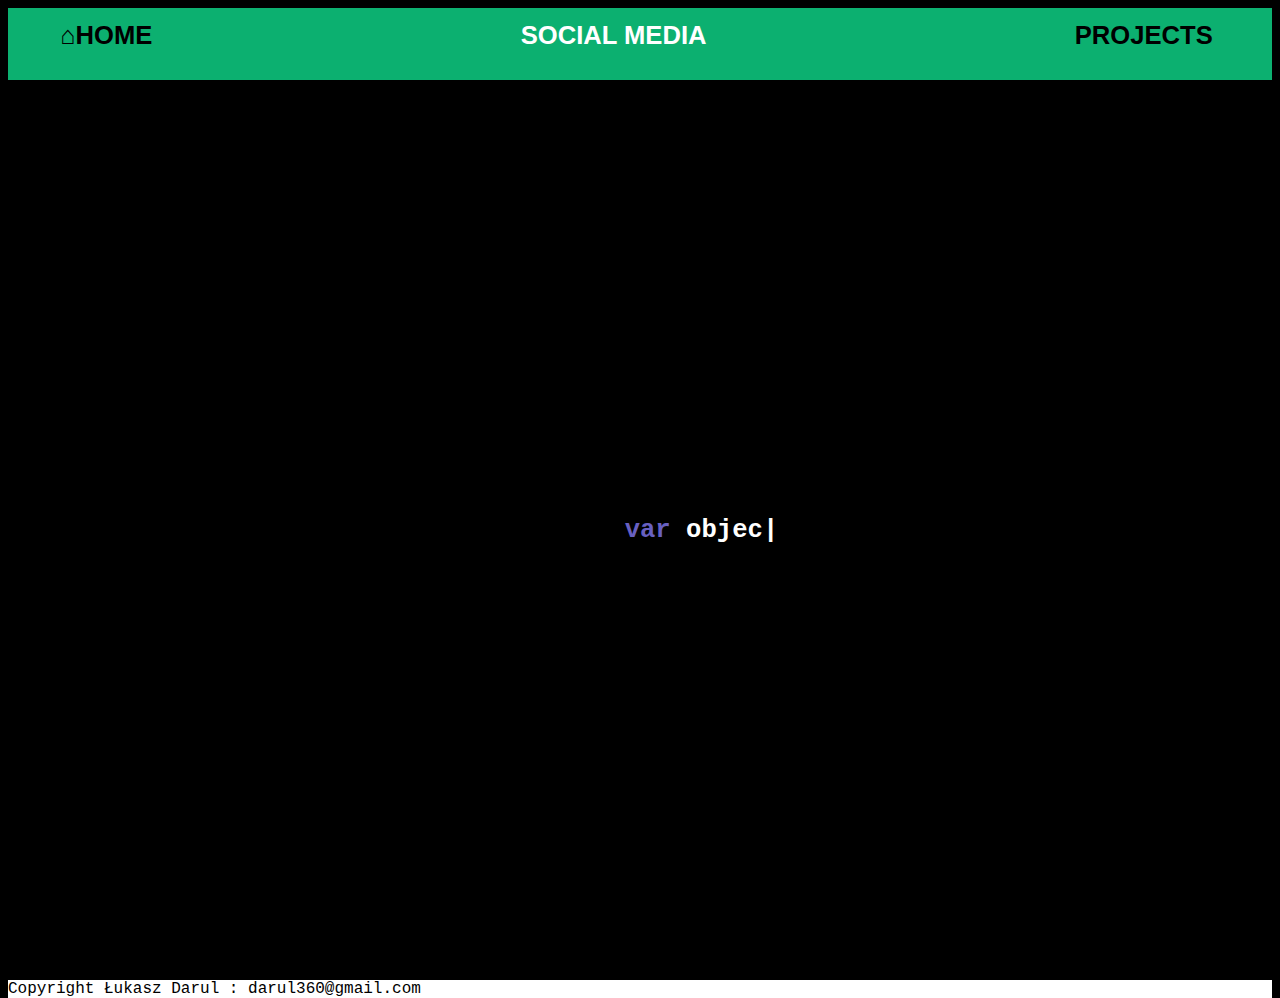
<file: AboutMe.html>
<!doctype html>

<html lang="pl">
<head>
  <meta charset="utf-8">
  <title>Łukasz Darul</title>
  <meta name="description" content="Łukasz Darul's portfolio">
  <meta name="viewport" content="width=device-width, initial-scale=1.0">
  <meta name="author" content="Łukasz Darul">
  <link rel="stylesheet" href="aboutMeStyle.css">
  <link rel="icon" href="icon.ico">
  <script src="scripts.js"></script>
  <link href="https://fonts.googleapis.com/css?family=Montserrat&display=swap" rel="stylesheet">
</head>
<body onload="loadContent()">
  <div id="navbar">
    <a href="index.html">&nbsp;&nbsp;&#x2302;HOME</a>
    <a href="SocialMedia.html">SOCIAL MEDIA</a>
    <a href="projects.html">PROJECTS &nbsp;&nbsp;</a>
  </div>
  <div id="blackSpace">

        <pre id="typewriter">
        <span class="var-highlight">var</span> object = {
            name: <span class="string-highlight">'Łukasz'</span>,
            surname: <span class"string-highlight">'Darul'</span>,
            location: <span class="string-highlight">'Lodz, Poland'</span>,
            work: <span class="string-highlight">'ROSSMANN // .NET Dev'</span>,
            skills:[<span class="string-highlight">'.NET'</span>,
                        <span class="string-highlight">'HTML'</span>,
                        <span class="string-highlight">'CSS'</span>
                        <span class="string-highlight">'ARCore'</span>,
                        <span class="string-highlight">'Tensorflow'</span>,
                        <span class="string-highlight">'Adobe Photoshop'</span>,
                        <span class="string-highlight">'Adobe Illustrator'</span>];
        };
      </pre>

    </div>

</body>


<footer>
  Copyright Łukasz Darul : darul360@gmail.com
</footer>
</file>
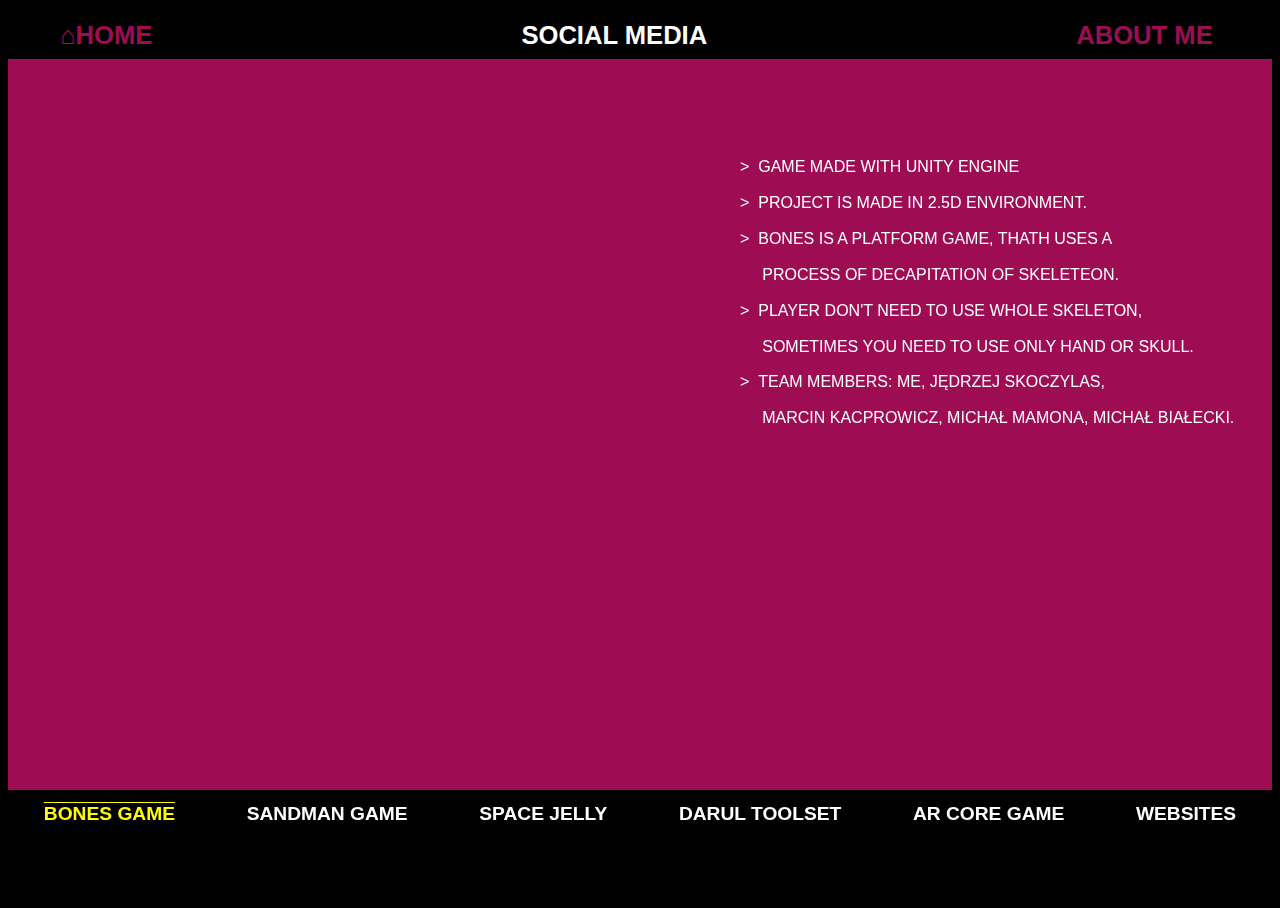
<file: projects.html>
<div id="projects">
<!doctype html>

<html lang="pl">
<head>
  <meta charset="utf-8">
  <title>Łukasz Darul</title>
  <meta name="description" content="Łukasz Darul's portfolio">
  <meta name="viewport" content="width=device-width, initial-scale=1.0">
  <meta name="author" content="Łukasz Darul">
  <link rel="stylesheet" href="projectsStyle.css">
  <link rel="icon" href="icon.ico">
  <script src="scripts.js"></script>
  <link href="https://fonts.googleapis.com/css?family=Montserrat&display=swap" rel="stylesheet">
</head>
<body onload="defaultFieldDecor()">

  <div id="menu_container">
    <div id="navbar">
      <a href="index.html">&nbsp;&nbsp;&#x2302;HOME</a>
      <a href="SocialMedia.html">SOCIAL MEDIA</a>
      <a href="AboutMe.html">ABOUT ME &nbsp;&nbsp;</a>
    </div>
  </div>

  <div id="projects">

    <div id ="viewer">

      <div id="BonesGame">
        <a id="resp-container">
            <iframe width="600" height="300" src="https://www.youtube.com/embed/c3Jo9P3D6w0" frameborder="0" allow="autoplay; fullscreen" allowfullscreen></iframe>
        </a>
                            <p>  > &nbsp;GAME MADE WITH UNITY ENGINE
                            <br> > &nbsp;PROJECT IS MADE IN 2.5D ENVIRONMENT.
                            <br> > &nbsp;BONES IS A PLATFORM GAME, THATH USES A
                            <br>   &nbsp;&nbsp;&nbsp;&nbsp;&nbsp;PROCESS OF DECAPITATION OF SKELETEON.
                            <br> > &nbsp;PLAYER DON'T NEED TO USE WHOLE SKELETON,
                            <br>   &nbsp;&nbsp;&nbsp;&nbsp;&nbsp;SOMETIMES YOU NEED TO USE ONLY HAND OR SKULL.
                            <br> > &nbsp;TEAM MEMBERS: ME, JĘDRZEJ SKOCZYLAS,
                            <br>  &nbsp;&nbsp;&nbsp;&nbsp; MARCIN KACPROWICZ, MICHAŁ MAMONA, MICHAŁ BIAŁECKI.
                            <br>
                          </p>
      </div>



      <div id="SandmanGame">
        <a id="resp-container">
                <img src="COMPILATION.jpg" width="900" height="250"/>
        </a>
                            <p>  > &nbsp;PUBLISHED ON PLAY STORE MOBILE GAME, MADE WITH UNITY ENGINE
                            <br> > &nbsp;GAME IS MADE IN 2D ENVIRONMENT.
                            <br> > &nbsp;SANDMAN IS A PLATFORM GAME, IN WHICH PLAYER IS SUPPOSED TO BE A GOD CALLED SANDMAN.
                            <br> > &nbsp;USERS TASK IS TO CREATE PATH FOR A GHOST, USING SAND.
                            <br> > &nbsp;TEAM MEMBERS: ME & JĘDRZEJ SKOCZYLAS.
                            <br>
                          </p>
      </div>

      <div id="SpaceJellyGame">
        <a id="resp-container">
                       <iframe src="https://player.vimeo.com/video/342835053" width="600" height="300" frameborder="0" allow="autoplay; fullscreen" allowfullscreen></iframe>
        </a>
                            <p>  > &nbsp;THIS IS A PROJECT OF GAME, MADE USING MONOGAME FRAMEWORK.
                            <br> > &nbsp;GAME IS A COMBINATION OF RTS AND AREA CONTROL.
                            <br> > &nbsp;PROCESS OF CREATING GAME ENGINE AND GAMEPLAY, TOOK 4 MONTHS.
                            <br> > &nbsp;TEAM MEMBERS: ME, JĘDRZEJ SKOCZYLAS, PATRYK LISIK, MARTYNA SKIBA.
                          </p>
      </div>

      <div id="DarulToolbar">
        <a id="resp-container">
                       <img src="DarulToolbar.png" width="600" height="300" />
        </a>
                            <p>  > &nbsp;DARUL TOOLSET IS MY LITTLE ASSISTANT IN WORK
                            <br> > &nbsp;IT CONTAINS MY MOST USEFUL SHORTCUTS,
                            <br>   &nbsp;&nbsp;&nbsp;&nbsp;&nbsp;HOME OFFICE MAILS GENERATOR,
                            <br>   &nbsp;&nbsp;&nbsp;&nbsp;&nbsp;SQL SERVERS CONNECTORS & DATABASE ARTICLES READER
                            <br> > &nbsp;PROGRAM HAS IMPLEMENTED: PERMISSIONS MANAGER
                            <br>   &nbsp;&nbsp;&nbsp;&nbsp;&nbsp;AND CONNECTION WITH DOMAIN
                          </p>
      </div>

      <div id="ArCoreGame">
        <a id="resp-container">
                       <iframe src="https://player.vimeo.com/video/386436635" width="600" height="300" frameborder="0" allow="autoplay; fullscreen" allowfullscreen></iframe>
        </a>
                            <p>  > &nbsp;MY THESIS PROJECT.
                            <br> > &nbsp;APP IS A COMBINATIONS OF: ARCORE, TENSORFLOW,
                            <br>   &nbsp;&nbsp;&nbsp;&nbsp;&nbsp; GOOGLE SPEECH TO TEXT API AND UNITY ENGINE.
                            <br> > &nbsp;BASICALLY - ESCAPE ROOM GAME FOR ANDROID DEVICES,THAT USES
                            <br>   &nbsp;&nbsp;&nbsp;&nbsp;&nbsp;SPEECH RECOGNITION, LIGHT ESTIMATION & OBJECT DETECTION.
                            <br> > &nbsp;PROJECT'S MAIN GOAL WAS TO CREATE EFFECT OF MR IN AR ENVIRONMENT.
                          </p>
      </div>

      <div id="WebsitesHTML">
        <a id="resp-container">
                       <img src="strony.png" width="600" height="300" />
        </a>
                            <p>  > &nbsp;KINDERGARTEN WEBSITE CLEANED FROM ALL ISSUES
                            <br>   &nbsp;&nbsp;&nbsp;&nbsp;&nbsp;AFTER JAPANEESE KEYWORD HACK.
                            <br> > &nbsp;REDESIGNED THEME, PURE HTML, CSS & JS.
                            <br> > &nbsp;I DESIGNED AND CREATED WEBISTE FOR PHYSIOTHERAPIST
                            <br> > &nbsp;<a href="https://rybna7.pl" style="color: yellow">rybna7.pl </a>
                            <br> > &nbsp;<a href="http://edumar.com.pl/" style="color: yellow">edumar.com.pl</a>
                          </p>
      </div>


    </div>


    <div id="menu">
        <br>
        <a id="click1" onclick="showBones()" href="#"> BONES GAME  </a>
        <br>
        <a id="click2" onclick="showSandman()" href="#"> SANDMAN GAME  </a>
        <br>
        <a id="click3" onclick="showSpaceJelly()" href="#"> SPACE JELLY  </a>
        <br>
        <a id="click4" onclick="showDarulToolset()" href="#"> DARUL TOOLSET </a>
        <br>
        <a id="click5" onclick="showArCoreGame()" href="#"> AR CORE GAME </a>
        <br>
        <a id="click6" onclick="showWebsitesHTML()"href="#"> WEBSITES </a>
        <br>
    </div>





    </div>
</body>
</file>
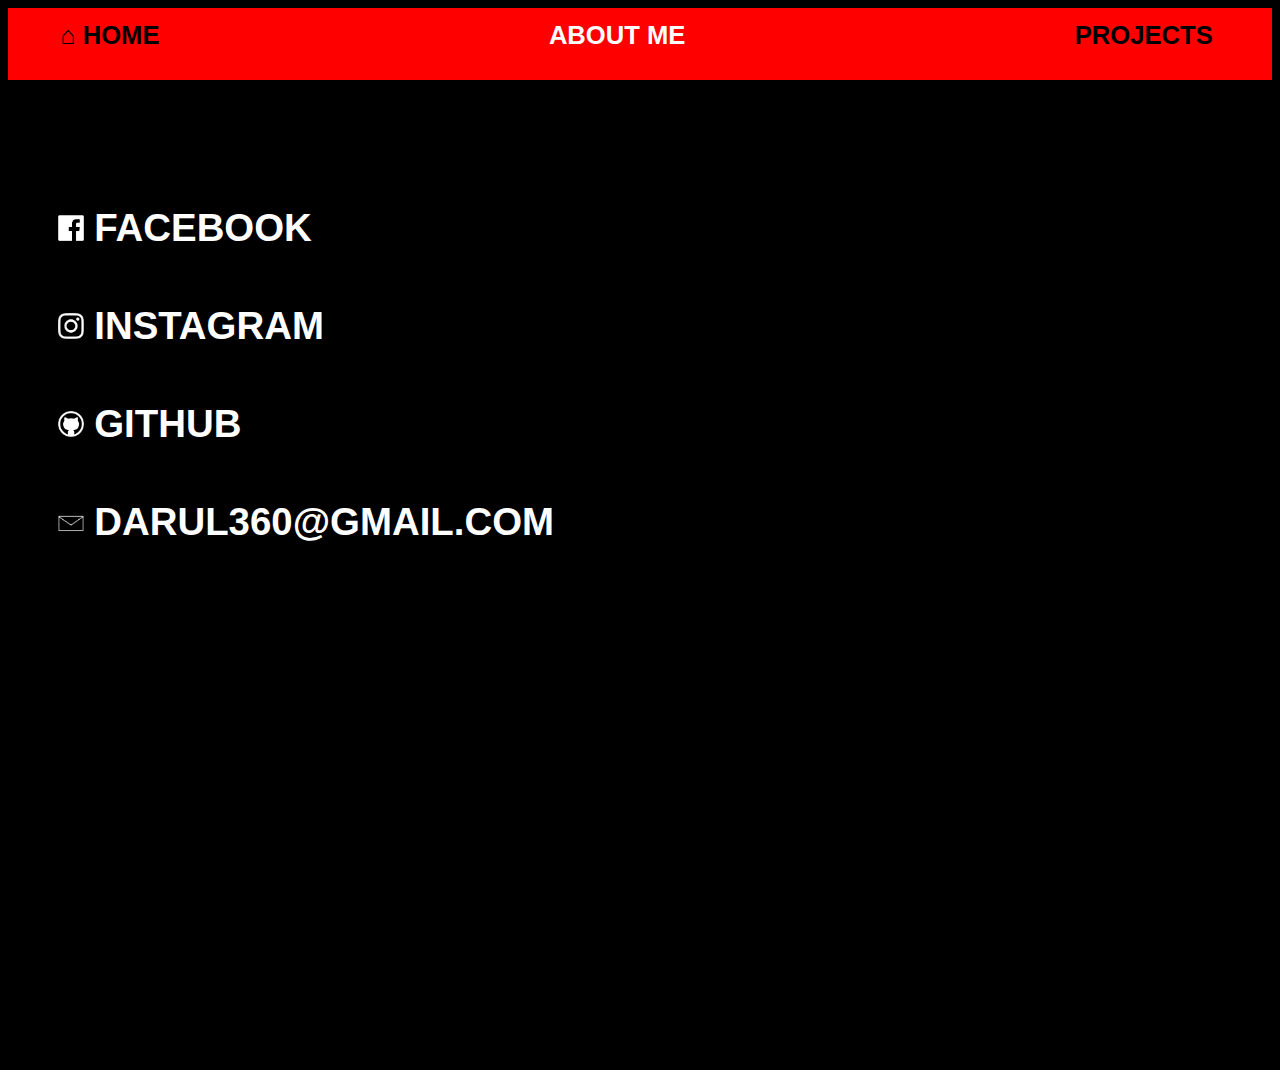
<file: SocialMedia.html>
<!doctype html>

<html lang="pl">
<head>
  <meta charset="utf-8">
  <title>Łukasz Darul</title>
  <meta name="description" content="Łukasz Darul's portfolio">
  <meta name="viewport" content="width=device-width, initial-scale=1.0">
  <meta name="author" content="Łukasz Darul - social media">
  <link rel="stylesheet" href="socialMediaSyle.css">
  <link rel="icon" href="icon.ico">
  <script src="scripts.js"></script>
  <link href="https://fonts.googleapis.com/css?family=Montserrat&display=swap" rel="stylesheet">
</head>


<body>
  <div id="navbar">
    <a href="index.html">&nbsp;&nbsp;&#x2302; HOME </a>
    <a href="AboutMe.html" >ABOUT ME</a>
    <a href="projects.html">PROJECTS &nbsp;&nbsp;</a>
  </div>

  <div id="social_media">
      <br>
      <br>
      <a href="https://www.facebook.com/includecstdlib" onmouseover="changeMenuColor_blue()" onmouseleave="changeMenuColor_red()">
        <img id="fb_ico" src="facebook-white-logo.png" width="30vw" height="30vw"/>
        FACEBOOK
      </a>
      <br>
      <br>
      <br>
      <br>
      <a href="https://www.instagram.com/tonielukasz" onmouseover="changeMenuColor_orange()" onmouseleave="changeMenuColor_red()">
        <img id="ig_ico" href="https://www.instagram.com/tonielukasz" src="ig.png" width="30px" height="30x"/>
          INSTAGRAM
        </a>
      <br>
      <br>
      <br>
      <br>
      <a href="https://github.com/darul360" onmouseover="changeMenuColor_purple()" onmouseleave="changeMenuColor_red()">
        <img id="github_ico" src="github-icon.png"  width="30px" height="30x"/>
        GITHUB
      </a>
      <br>
      <br>
      <br>
      <br>
      <a href="mailto:darul360@gmail.com" onmouseover="changeMenuColor_gray()" onmouseleave="changeMenuColor_red()">
        <img id="github_ico" src="mail.png"  width="30px" height="30x"/>
        DARUL360@GMAIL.COM
      </a>
      <br>
  </div>


</body>

</html>
</file>
<file: aboutMeStyle.css>
html{
  height: 100%;
  scroll-behavior: smooth;
  cursor: url("cursor.png");
}
body{
background-color: black;  min-height: 100%;
}

/* 50 % */
#blackSpace{

    height: 100vh;
    display: flex;
    align-items: center;
    justify-content: center;
    color:white;
    font-family: “Arial Bold”, sans-serif;
    font-weight: bold;
}

.var-highlight{
  color: #6860c1;
}
.string-highlight{
  color: rgba(0, 255, 133, 0.8);
}

#typewriter{
    font-size: 2vw;
    margin: 0;
    font-family: "Courier New";

    &:after{
      content: "|";
      animation: blink 500ms linear infinite alternate;
    }
}

@-webkit-keyframes blink{
  0%{opacity: 0;}
  100%{opacity: 1;}
}

@-moz-keyframes blink{
  0%{opacity: 0;}
  100%{opacity: 1;}
}

@keyframes blink{
  0%{opacity: 0;}
  100%{opacity: 1;}
}


#navbar {
  height: 8vh;
  overflow: hidden;
  display: flex;                  /* establish flex container */
  flex-direction: row;            /* default value; can be omitted */
  flex-wrap: nowrap;              /* default value; can be omitted */
  justify-content: space-between;  background-color: #0cb070;
  font-family: “Arial Bold”, sans-serif;
  font-weight: bold;

}

#navbar a {
  padding-top: 1%;
  padding-left:3%;
  padding-right: 3%;
  color:black;
  text-align: center;
  top:50%;
font-size: 2vw;
 text-decoration: none;
 transition: all 1s ease;

}

#navbar a:nth-child(even) {
      color:white;
    }

#navbar a:hover{
  letter-spacing: 10px;

}

footer{
  color: black;
  font-family: "Courier New";
  background-color: white;
}

@media only screen and (max-width: 500px) {
  #navbar a {
    padding-top: 4%;
    color:black;
    text-align: center;
    top:50%;
    white-space: nowrap;

  font-size: 4.4vw;
   text-decoration: none;

  }

  #navbar a:nth-child(even) {
        color:white;
      }
  #navbar a:hover{
    letter-spacing: 0px;
  }

  #typewriter{
      font-size: 3.8vw;
      margin: 0;
      margin-right: 4vw;
      padding-right: 8vw;
      font-family: "Courier New";

      &:after{
        content: "|";
        animation: blink 500ms linear infinite alternate;
      }
  }
}
</file>
<file: projectsStyle.css>
html{
  height: 100%;
  scroll-behavior: smooth;
  cursor: url("cursor.png");
}
body{
background-color: black;  min-height: 100%;
display: flex;
flex-wrap: wrap;
}

/*============ MENU ==============*/

#menu_container{
  flex-grow: 1;
  width: 100%;
  height: 4vw;
}

#navbar {
  height: 8vh;
  overflow: hidden;
  display: flex;
  flex-direction: row;
  flex-wrap: nowrap;
  justify-content: space-between;  background-color: black;
  font-family: “Arial Bold”, sans-serif;
  font-weight: bold;
  transition: all 1s ease;
}

#navbar a {
  padding-top: 1%;
  padding-left:3%;
  padding-right: 3%;
  color:rgb(158, 13, 84);
  text-align: center;
  top:50%;
  font-size: 2vw;
  text-decoration: none;
  transition: all 1s ease;

}

#navbar a:nth-child(even) {
      color:white;
    }

#navbar a:hover{
  letter-spacing: 10px;
}

/*============ PROJECTS VIEWER ==============*/

#projects{
      background-color: rgb(158, 13, 84);
      height: 95%;
      display: inline-block;
      width: 100%;
}

#viewer{
/*  background-color: black; */
  width: 100%;
  height: 90%;
}

#menu{
  display: flex;
 flex-direction: row;
 color: white;
 font-family: “Arial Bold”, sans-serif;
 font-weight: bold;
 width: 100%;
 height:10%;
 flex-wrap: nowrap;
 justify-content: space-between;
 background-color: black;
}

#menu a{
  padding-top: 1vw;
  font-size: 1.5vw;
  text-decoration: none;
  color: white;
}

#menu a:hover{
  color: yellow;
    transition: all 1s ease;
    text-decoration: overline;
}


#BonesGame{
  display: block;
  margin-left: auto;
  margin-right: auto;
  padding-top: 5vw;
  padding-left: 7vw;
}

#BonesGame p{
  display:inline-block;
  font-family: “Arial Bold”, sans-serif;
  color: white;
  line-height: 2.8vw;
  padding-left: 3vw;
}

#BonesGame a{
  display:inline-block;
}

#SandmanGame{
  display: block;
  margin-left: auto;
  margin-right: auto;
  padding-top: 5vw;
  padding-left: 17vw;
}

#SandmanGame p{
  font-family: “Arial Bold”, sans-serif;
  color: white;
  line-height: 2.8vw;
}

#SpaceJellyGame{
  display: block;
  margin-left: auto;
  margin-right: auto;
  padding-top: 5vw;
  padding-left: 7vw;
}
#SpaceJellyGame p{
  display:inline-block;
  font-family: “Arial Bold”, sans-serif;
  color: white;
  line-height: 3.8vw;
  padding-left: 3vw;
}

#SpaceJellyGame a{
  display:inline-block;
}

#DarulToolbar{
  margin-left: auto;
  margin-right: auto;
  padding-top: 5vw;
  padding-left: 7vw;
}
#DarulToolbar p{
  display:inline-block;
  font-family: “Arial Bold”, sans-serif;
  color: white;
  line-height: 3.8vw;
  padding-left: 3vw;
}

#DarulToolbar a{
  display:inline-block;
}

#ArCoreGame{
  margin-left: auto;
  margin-right: auto;
  padding-top: 5vw;
  padding-left: 7vw;
}
#ArCoreGame p{
  display:inline-block;
  font-family: “Arial Bold”, sans-serif;
  color: white;
  line-height: 3.8vw;
  padding-left: 3vw;
}

#ArCoreGame a{
  display:inline-block;
}

#WebsitesHTML{
  margin-left: auto;
  margin-right: auto;
  padding-top: 5vw;
  padding-left: 7vw;
  text-decoration: none;
  color: white;
}
#WebsitesHTML p{
  display:inline-block;
  font-family: “Arial Bold”, sans-serif;
  color: white;
  line-height: 3.8vw;
  padding-left: 3vw;
  text-decoration: none;
}

#WebsitesHTML a{
  display:inline-block;
}


/*=================== PROJEKTY========================*/
#SandmanGame{
  display: none;
}

#SpaceJellyGame{
  display: none;
}

#DarulToolbar{
  display: none;
}

#ArCoreGame{
  display: none;
}

#WebsitesHTML{
  display: none;
}
@media only screen and (max-width: 500px) {
  #navbar a {
    padding-top: 4%;
    color:rgb(158, 13, 84);
    text-align: center;
    top:50%;
    white-space: nowrap;

  font-size: 4.4vw;
   text-decoration: none;

  }

  #navbar a:nth-child(even) {
        color:white;
      }
  #navbar a:hover{
    letter-spacing: 0px;
  }
  #menu{
    display: flex;
   flex-direction: row;
   width: 100%;
   height:6vw;
 }

}
</file>
<file: socialMediaSyle.css>
html{
  height: 100%;
  scroll-behavior: smooth;
  cursor: url("cursor.png");
}
body{
background-color: black;  min-height: 100%;
}


#social_media{
  height: 100vh;
  background-color: black;
  padding-top: 10vh;
  font-family: “Arial Bold”, sans-serif;
  font-weight: bold;
  padding-left: 50px;
  flex-direction: column;
}

#social_media p{
  text-align: justify;
  color:rgb(96, 96, 96);
  font-size: 4vw;
}

#social_media a{
  text-align: justify;
  text-decoration: none;
  color: white;
  font-size: 3vw;
  transition: all 1s ease;
}

#social_media a:nth-child(24)
{
color: green;
}

#social_media a:hover{
  letter-spacing: 0.5vw;
}

#fb_ico{
  width: 2vw;
  height: 2vw;

}

#ig_ico{
  width: 2vw;
  height: 2vw;
}

#github_ico{
  width: 2vw;
  height: 2vw;
}


#navbar {
  height: 8vh;
  overflow: hidden;
  display: flex;                  /* establish flex container */
  flex-direction: row;            /* default value; can be omitted */
  flex-wrap: nowrap;              /* default value; can be omitted */
  justify-content: space-between;  background-color: red;
  font-family: “Arial Bold”, sans-serif;
  font-weight: bold;
  transition: all 1s ease;

}

#navbar a {
  padding-top: 1%;
  padding-left:3%;
  padding-right: 3%;
  color:black;
  text-align: center;
  top:50%;
  font-size: 2vw;
  text-decoration: none;
  transition: all 1s ease;

}

#navbar a:nth-child(even) {
      color:white;
    }

#navbar a:hover{
  letter-spacing: 10px;

}

footer{
  color: black;
  font-family: "Courier New";
  background-color: white;
}

@media only screen and (max-width: 500px) {
  #social_media a{
    font-size: 5vw;
  }

  #social_media img{
    width: 4vw;
    height: 4vw;
  }

  #navbar a {
    padding-top: 4%;
    color:black;
    text-align: center;
    top:50%;
    white-space: nowrap;

  font-size: 4.4vw;
   text-decoration: none;

  }

  #navbar a:nth-child(even) {
        color:white;
      }
  #navbar a:hover{
    letter-spacing: 0px;
  }
}
</file>
